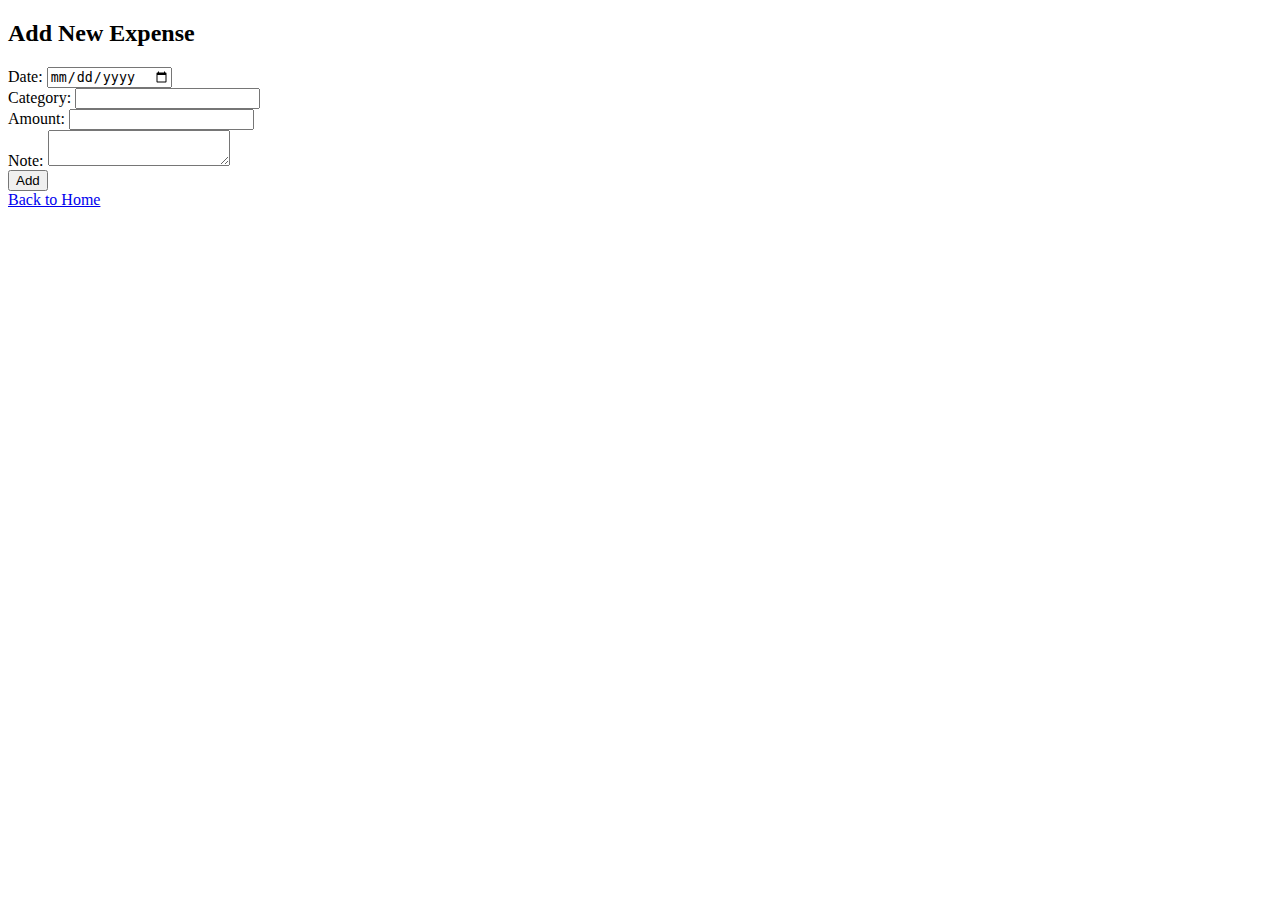
<file: templates/add_expense.html>
<!DOCTYPE html>
<html>
<head>
    <title>Add Expense</title>
</head>
<body>
    <h2>Add New Expense</h2>
    <form method="POST">
        Date: <input type="date" name="date" required><br>
        Category: <input type="text" name="category" required><br>
        Amount: <input type="number" name="amount" step="0.01" required><br>
        Note: <textarea name="note"></textarea><br>
        <button type="submit">Add</button>
    </form>
    <a href="/">Back to Home</a>
</body>
</html>
</file>
